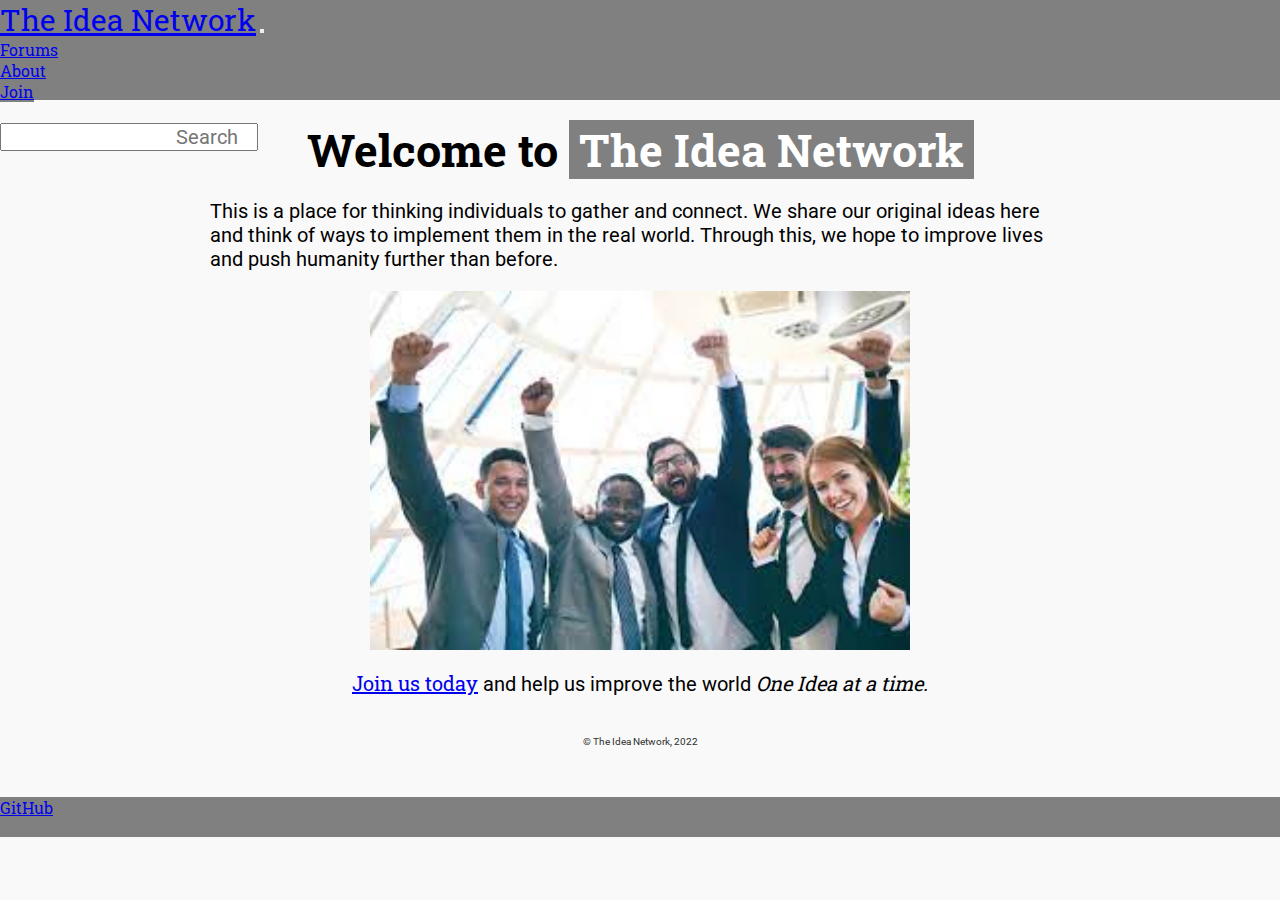
<file: index.html>
<!DOCTYPE html>
<html lang="en" dir="ltr">

<head>
  <title>The Idea Network</title>

  <link rel="preconnect" href="https://fonts.googleapis.com">
  <link rel="preconnect" href="https://fonts.gstatic.com" crossorigin>
  <link href="https://fonts.googleapis.com/css2?family=Roboto+Slab&family=Roboto:wght@300&display=swap" rel="stylesheet">

  <link rel="stylesheet" href="https://stackpath.bootstrapcdn.com/bootstrap/4.1.3/css/bootstrap.min.css" integrity="sha384-MCw98/SFnGE8fJT3GXwEOngsV7Zt27NXFoaoApmYm81iuXoPkFOJwJ8ERdknLPMO" crossorigin="anonymous">
  <link rel="stylesheet" href="styles.css">
  <meta name='viewport' content='width=device-width, initial-scale=1.0, maximum-scale=1.0' />
  <meta charset="utf-8">
</head>

<body>
  <nav class="navbar top-nav navbar-expand-lg navbar-dark bg-dark">
    <div class="container-fluid">
      <a class="navbar-brand" href="index.html">The Idea Network</a>
      <button class="navbar-toggler" type="button" data-toggle="collapse" data-target="#navbarNavDropdown" aria-controls="navbarNavDropdown" aria-expanded="false" aria-label="Toggle navigation">
        <span class="navbar-toggler-icon"></span>
      </button>
      <div class="collapse navbar-collapse" id="navbarNavDropdown">
        <ul class="navbar-nav ml-auto text-center">
          <li class="nav-item">
            <a class="nav-link" href="forums.html">Forums</a>
          </li>
          <li class="nav-item">
            <a class="nav-link" href="about.html">About</a>
          </li>
          <li class="nav-item">
            <a class="nav-link" href="join.html">Join</a>
          </li>
          <li><a class="nav-link active" href="join.html"> </a></li>
        </ul>
        <form class="d-flex">
          <input class="form-control me-2" type="search" placeholder="Search" aria-label="Search">
          <!-- <button class="btn btn-dark" type="submit"><span class="glyphicon glyphicon-log-in"></span></button> -->
        </form>
      </div>
    </div>
  </nav>

  <div class="page">
    <div class="content-container">
      <h1 class="left">Welcome to <span class="in-span">The Idea Network</span></h1>
      <p>This is a place for thinking individuals to gather and connect. We share our original ideas here and think of ways to implement them in
        the real world. Through this, we hope to improve lives and push humanity
        further than before.</p>
      <img src="images/happy-thinkers.jfif" alt="">
      <p><a href="join.html">Join us today</a> and help us improve the world <em>One Idea at a time.</em></p>
      <div class="copyright-container">
        <p class="copyright">© The Idea Network, 2022</p>
      </div>
    </div>
  </div>


  <nav class="navbar navbar-expand-lg fixed-bottom navbar-dark bg-dark">
    <div class="navbar-collapse collapse w-100 dual-collapse2 order-1 order-md-0">
      <ul class="navbar-nav ml-auto text-center">
        <li class="nav-item active">
          <a class="nav-link" href="https://github.com/jgashler/cs260-creative-project-1">GitHub</a>
        </li>
      </ul>
    </div>
  </nav>


  <script src="https://code.jquery.com/jquery-3.3.1.slim.min.js" integrity="sha384-q8i/X+965DzO0rT7abK41JStQIAqVgRVzpbzo5smXKp4YfRvH+8abtTE1Pi6jizo" crossorigin="anonymous"></script>
  <script src="https://cdnjs.cloudflare.com/ajax/libs/popper.js/1.14.3/umd/popper.min.js" integrity="sha384-ZMP7rVo3mIykV+2+9J3UJ46jBk0WLaUAdn689aCwoqbBJiSnjAK/l8WvCWPIPm49" crossorigin="anonymous"></script>
  <script src="https://stackpath.bootstrapcdn.com/bootstrap/4.1.3/js/bootstrap.min.js" integrity="sha384-ChfqqxuZUCnJSK3+MXmPNIyE6ZbWh2IMqE241rYiqJxyMiZ6OW/JmZQ5stwEULTy" crossorigin="anonymous"></script>

</body>

</html>
</file>
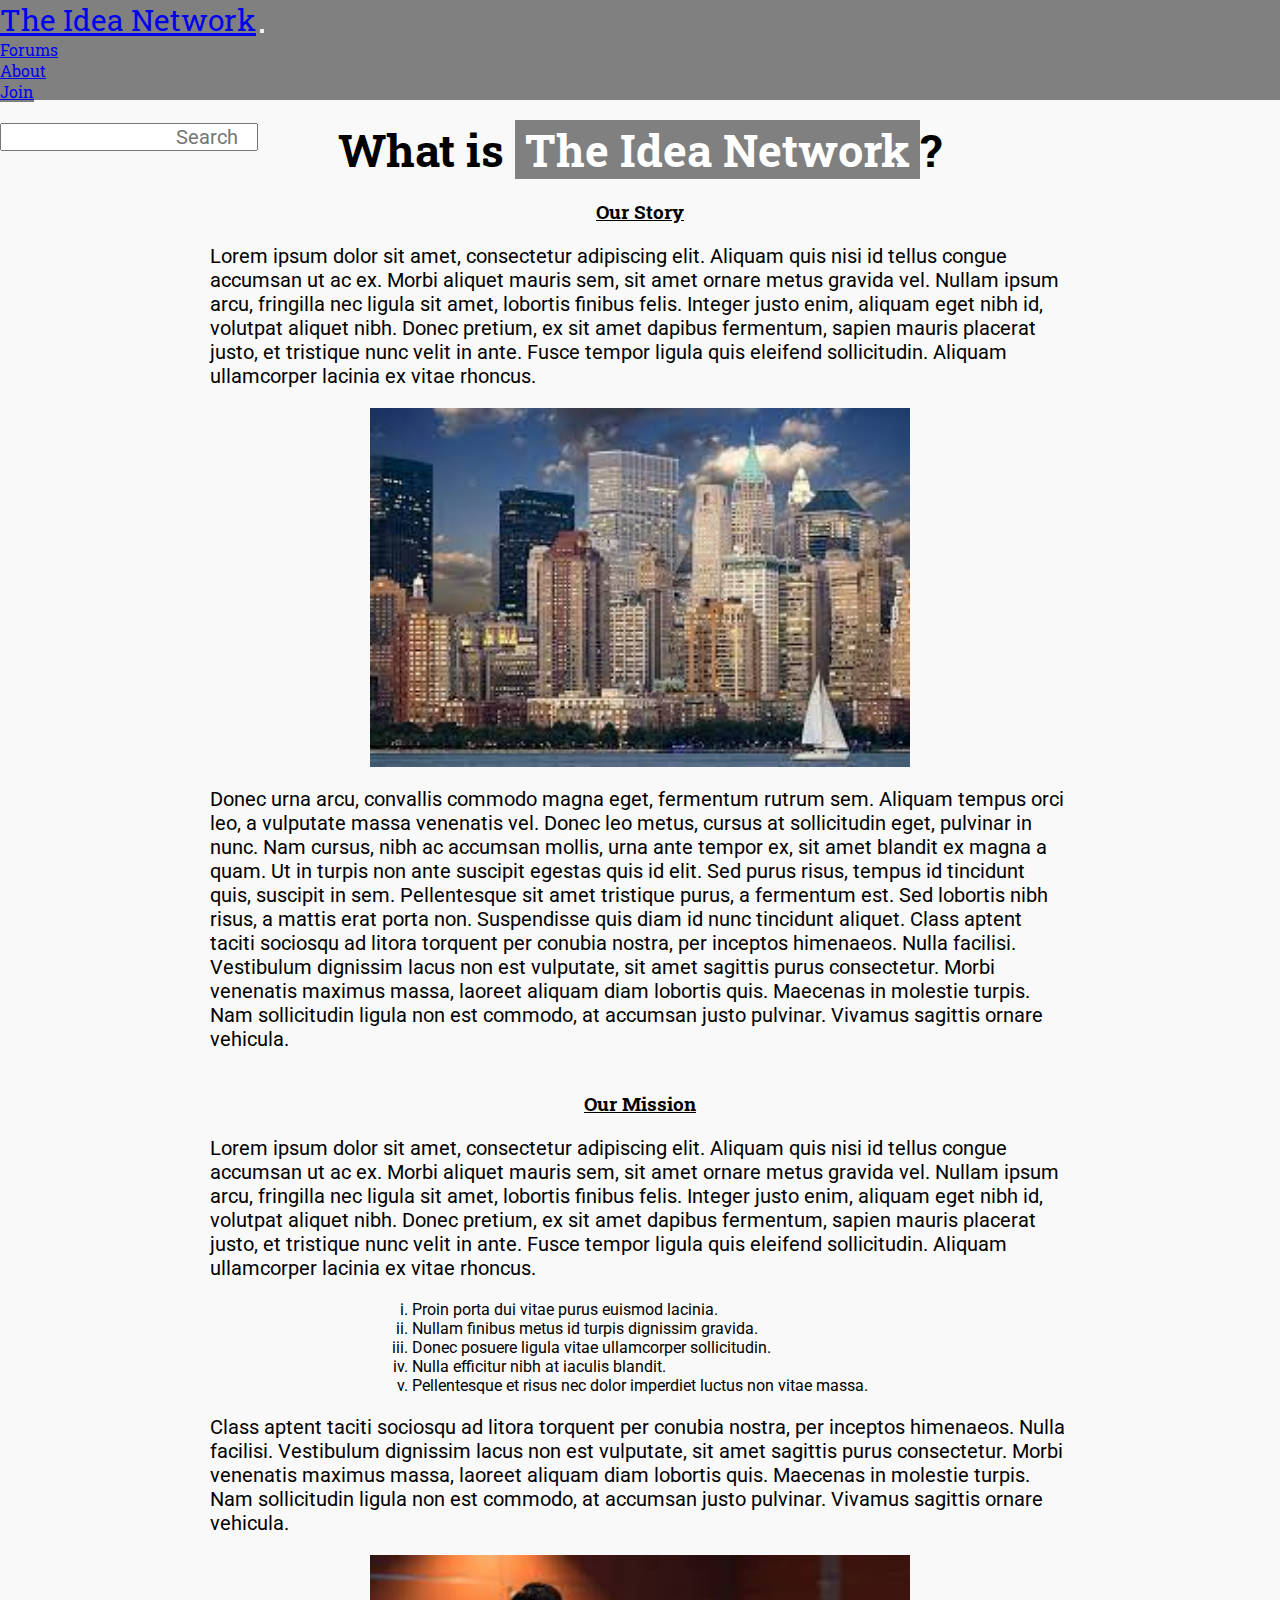
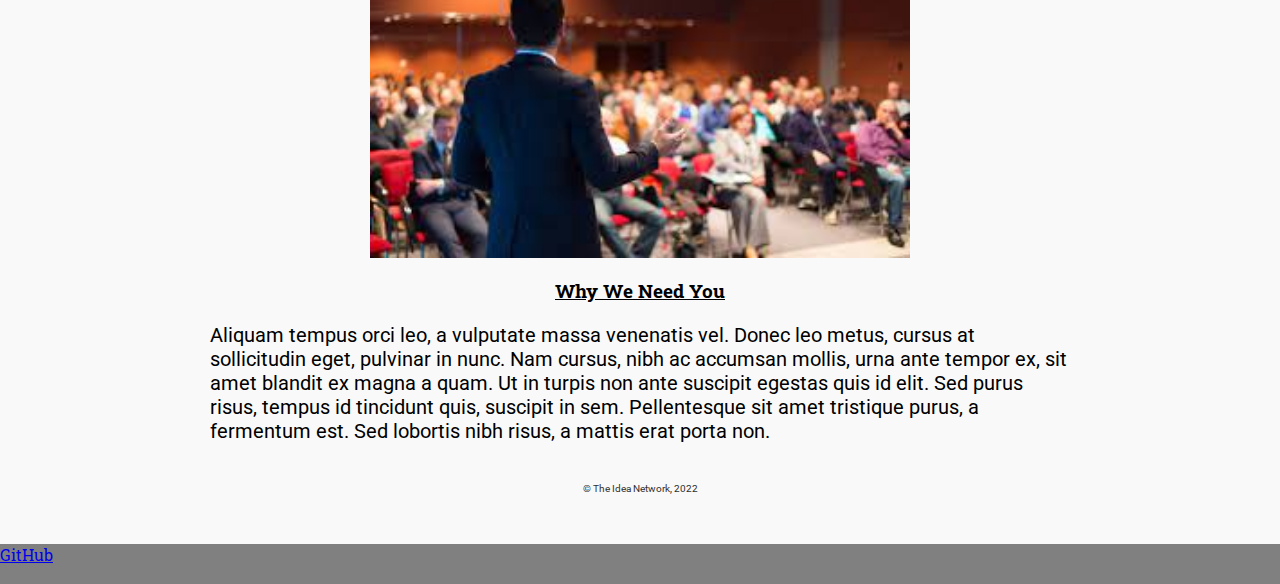
<file: about.html>
<!DOCTYPE html>
<html lang="en" dir="ltr">

<head>
  <title>The Idea Network</title>

  <link rel="preconnect" href="https://fonts.googleapis.com">
  <link rel="preconnect" href="https://fonts.gstatic.com" crossorigin>
  <link href="https://fonts.googleapis.com/css2?family=Roboto+Slab&family=Roboto:wght@300&display=swap" rel="stylesheet">

  <link rel="stylesheet" href="https://stackpath.bootstrapcdn.com/bootstrap/4.1.3/css/bootstrap.min.css" integrity="sha384-MCw98/SFnGE8fJT3GXwEOngsV7Zt27NXFoaoApmYm81iuXoPkFOJwJ8ERdknLPMO" crossorigin="anonymous">
  <link rel="stylesheet" href="styles.css">
  <meta name='viewport' content='width=device-width, initial-scale=1.0, maximum-scale=1.0' />
  <meta charset="utf-8">
</head>

<body>
  <nav class="navbar top-nav navbar-expand-lg navbar-dark bg-dark">
    <div class="container-fluid">
      <a class="navbar-brand" href="index.html">The Idea Network</a>
      <button class="navbar-toggler" type="button" data-toggle="collapse" data-target="#navbarNavDropdown" aria-controls="navbarNavDropdown" aria-expanded="false" aria-label="Toggle navigation">
        <span class="navbar-toggler-icon"></span>
      </button>
      <div class="collapse navbar-collapse" id="navbarNavDropdown">
        <ul class="navbar-nav ml-auto text-center">
          <li class="nav-item">
            <a class="nav-link" href="forums.html">Forums</a>
          </li>
          <li class="nav-item">
            <a class="nav-link active" href="about.html">About</a>
          </li>
          <li class="nav-item">
            <a class="nav-link" href="join.html">Join</a>
          </li>
          <li><a class="nav-link active" href="join.html"> </a></li>
        </ul>
        <form class="d-flex">
          <input class="form-control me-2" type="search" placeholder="Search" aria-label="Search">
          <!-- <button class="btn btn-dark" type="submit"><span class="glyphicon glyphicon-log-in"></span></button> -->
        </form>
      </div>
    </div>
  </nav>

  <div class="page">
    <div class="content-container">
      <h1 class="left">What is <span class="in-span">The Idea Network</span>?</h1>
    </div>
    <div class="content-container">
      <h3 class="left">Our Story</h3>
      <p>Lorem ipsum dolor sit amet, consectetur adipiscing elit. Aliquam quis nisi id tellus congue accumsan ut ac ex. Morbi aliquet mauris sem, sit amet ornare metus gravida vel. Nullam ipsum arcu, fringilla nec ligula sit amet, lobortis finibus
        felis. Integer justo enim, aliquam eget nibh id, volutpat aliquet nibh. Donec pretium, ex sit amet dapibus fermentum, sapien mauris placerat justo, et tristique nunc velit in ante. Fusce tempor ligula quis eleifend sollicitudin. Aliquam
        ullamcorper lacinia ex vitae rhoncus.</p>
      <img src="images/big-city.jfif" alt="">
      <p>Donec urna arcu, convallis commodo magna eget, fermentum rutrum sem. Aliquam tempus orci leo, a vulputate massa venenatis vel. Donec leo metus, cursus at sollicitudin eget, pulvinar in nunc. Nam cursus, nibh ac accumsan mollis, urna ante
        tempor ex, sit amet blandit ex magna a quam. Ut in turpis non ante suscipit egestas quis id elit. Sed purus risus, tempus id tincidunt quis, suscipit in sem. Pellentesque sit amet tristique purus, a fermentum est. Sed lobortis nibh risus, a
        mattis erat porta non. Suspendisse quis diam id nunc tincidunt aliquet. Class aptent taciti sociosqu ad litora torquent per conubia nostra, per inceptos himenaeos. Nulla facilisi. Vestibulum dignissim lacus non est vulputate, sit amet
        sagittis purus consectetur. Morbi venenatis maximus massa, laoreet aliquam diam lobortis quis. Maecenas in molestie turpis. Nam sollicitudin ligula non est commodo, at accumsan justo pulvinar. Vivamus sagittis ornare vehicula.</p>
    </div>
    <div class="content-container">
      <h3>Our Mission</h3>
      <p>Lorem ipsum dolor sit amet, consectetur adipiscing elit. Aliquam quis nisi id tellus congue accumsan ut ac ex. Morbi aliquet mauris sem, sit amet ornare metus gravida vel. Nullam ipsum arcu, fringilla nec ligula sit amet, lobortis finibus
        felis. Integer justo enim, aliquam eget nibh id, volutpat aliquet nibh. Donec pretium, ex sit amet dapibus fermentum, sapien mauris placerat justo, et tristique nunc velit in ante. Fusce tempor ligula quis eleifend sollicitudin. Aliquam
        ullamcorper lacinia ex vitae rhoncus.</p>
      <ol>
        <li class="mission-li">Proin porta dui vitae purus euismod lacinia.</li>
        <li class="mission-li">Nullam finibus metus id turpis dignissim gravida.</li>
        <li class="mission-li">Donec posuere ligula vitae ullamcorper sollicitudin.</li>
        <li class="mission-li">Nulla efficitur nibh at iaculis blandit.</li>
        <li class="mission-li">Pellentesque et risus nec dolor imperdiet luctus non vitae massa.</li>
      </ol>
      <p>Class aptent taciti sociosqu ad litora torquent per conubia nostra, per inceptos himenaeos. Nulla facilisi. Vestibulum dignissim lacus non est vulputate, sit amet sagittis purus consectetur. Morbi venenatis maximus massa, laoreet aliquam
        diam lobortis quis. Maecenas in molestie turpis. Nam sollicitudin ligula non est commodo, at accumsan justo pulvinar. Vivamus sagittis ornare vehicula.</p>
      <img src="images/conference.jfif" alt="">
    </div>
    <div class="content-container">
      <h3>Why We Need You</h3>
      <p>Aliquam tempus orci leo, a vulputate massa venenatis vel. Donec leo metus, cursus at sollicitudin eget, pulvinar in nunc. Nam cursus, nibh ac accumsan mollis, urna ante tempor ex, sit amet blandit ex magna a quam. Ut in turpis non ante
        suscipit egestas quis id elit. Sed purus risus, tempus id tincidunt quis, suscipit in sem. Pellentesque sit amet tristique purus, a fermentum est. Sed lobortis nibh risus, a mattis erat porta non.</p>

    </div>
    <div class="copyright-container">
      <p class="copyright">© The Idea Network, 2022</p>
    </div>
  </div>


  <nav class="navbar navbar-expand-lg fixed-bottom navbar-dark bg-dark">
    <div class="navbar-collapse collapse w-100 dual-collapse2 order-1 order-md-0">
      <ul class="navbar-nav ml-auto text-center">
        <li class="nav-item active">
          <a class="nav-link" href="https://github.com/jgashler/cs260-creative-project-1">GitHub</a>
        </li>
      </ul>
    </div>
  </nav>

  <script src="https://code.jquery.com/jquery-3.3.1.slim.min.js" integrity="sha384-q8i/X+965DzO0rT7abK41JStQIAqVgRVzpbzo5smXKp4YfRvH+8abtTE1Pi6jizo" crossorigin="anonymous"></script>
  <script src="https://cdnjs.cloudflare.com/ajax/libs/popper.js/1.14.3/umd/popper.min.js" integrity="sha384-ZMP7rVo3mIykV+2+9J3UJ46jBk0WLaUAdn689aCwoqbBJiSnjAK/l8WvCWPIPm49" crossorigin="anonymous"></script>
  <script src="https://stackpath.bootstrapcdn.com/bootstrap/4.1.3/js/bootstrap.min.js" integrity="sha384-ChfqqxuZUCnJSK3+MXmPNIyE6ZbWh2IMqE241rYiqJxyMiZ6OW/JmZQ5stwEULTy" crossorigin="anonymous"></script>

</body>

</html>
</file>
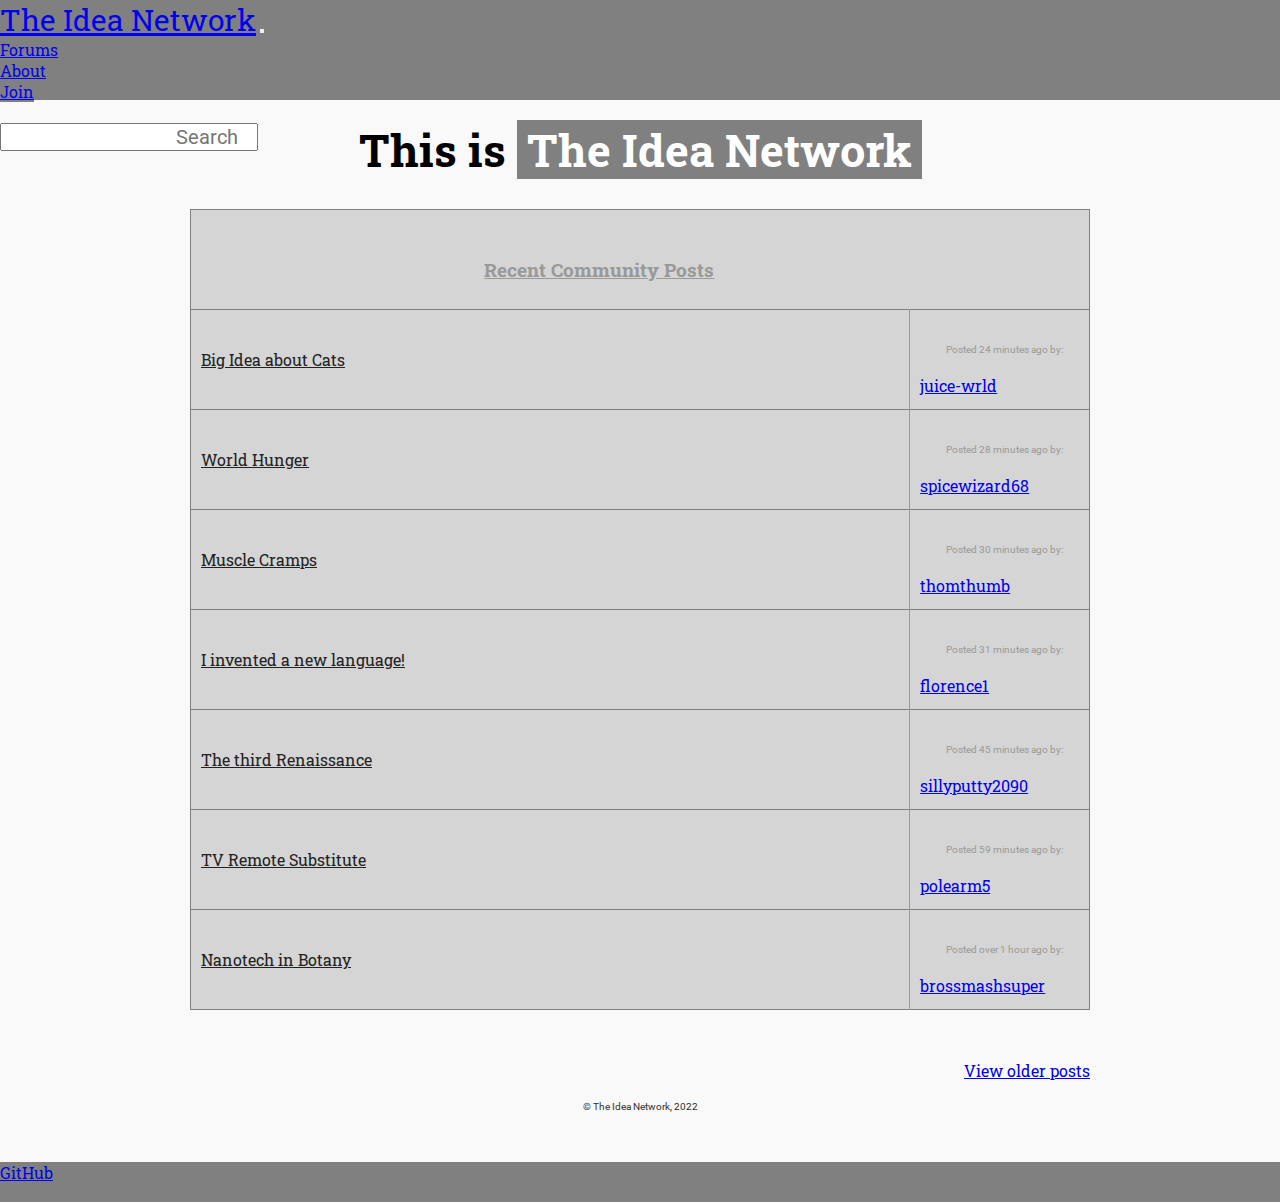
<file: forums.html>
<!DOCTYPE html>
<html lang="en" dir="ltr">

<head>
  <title>The Idea Network</title>

  <link rel="preconnect" href="https://fonts.googleapis.com">
  <link rel="preconnect" href="https://fonts.gstatic.com" crossorigin>
  <link href="https://fonts.googleapis.com/css2?family=Roboto+Slab&family=Roboto:wght@300&display=swap" rel="stylesheet">

  <link rel="stylesheet" href="https://stackpath.bootstrapcdn.com/bootstrap/4.1.3/css/bootstrap.min.css" integrity="sha384-MCw98/SFnGE8fJT3GXwEOngsV7Zt27NXFoaoApmYm81iuXoPkFOJwJ8ERdknLPMO" crossorigin="anonymous">
  <link rel="stylesheet" href="styles.css">
  <meta name='viewport' content='width=device-width, initial-scale=1.0, maximum-scale=1.0' />
  <meta charset="utf-8">
</head>

<body>
  <nav class="navbar top-nav navbar-expand-lg navbar-dark bg-dark">
    <div class="container-fluid">
      <a class="navbar-brand" href="index.html">The Idea Network</a>
      <button class="navbar-toggler" type="button" data-toggle="collapse" data-target="#navbarNavDropdown" aria-controls="navbarNavDropdown" aria-expanded="false" aria-label="Toggle navigation">
        <span class="navbar-toggler-icon"></span>
      </button>
      <div class="collapse navbar-collapse" id="navbarNavDropdown">
        <ul class="navbar-nav ml-auto text-center">
          <li class="nav-item">
            <a class="nav-link active" href="forums.html">Forums</a>
          </li>
          <li class="nav-item">
            <a class="nav-link" href="about.html">About</a>
          </li>
          <li class="nav-item">
            <a class="nav-link" href="join.html">Join</a>
          </li>
          <li><a class="nav-link active" href="join.html"> </a></li>
        </ul>
        <form class="d-flex">
          <input class="form-control me-2" type="search" placeholder="Search" aria-label="Search">
          <!-- <button class="btn btn-dark" type="submit"><span class="glyphicon glyphicon-log-in"></span></button> -->
        </form>
      </div>
    </div>
  </nav>

  <div class="page">
    <div class="content-container">
      <h1 class="left">This is <span class="in-span">The Idea Network</span></h1>
    </div>
    <div>
      <table>
        <tr>
          <td>
            <h3 class="center">Recent Community Posts</h3>
          </td>
          <td></td>
        </tr>
        <tr>
          <td class="description">
            <a class="topic-title"href="#">Big Idea about Cats</a>
          </td>
          <td>
            <p class="timeago">Posted 24 minutes ago by:</p>
            <a class="user-poster"href="#">juice-wrld</a>
          </td>
        </tr>
        <tr>
          <td class="description">
            <a class="topic-title"href="#">World Hunger</a>
          </td>
          <td>
            <p class="timeago">Posted 28 minutes ago by:</p>
            <a class="user-poster"href="#">spicewizard68</a>
          </td>
        </tr>
        <tr>
          <td class="description">
            <a class="topic-title"href="#">Muscle Cramps</a>
          </td>
          <td>
            <p class="timeago">Posted 30 minutes ago by:</p>
            <a class="user-poster"href="#">thomthumb</a>
          </td>
        </tr>
        <tr>
          <td class="description">
            <a class="topic-title"href="#">I invented a new language!</a>
          </td>
          <td>
            <p class="timeago">Posted 31 minutes ago by:</p>
            <a class="user-poster"href="#">florence1</a>
          </td>
        </tr>
        <tr>
          <td class="description">
            <a class="topic-title"href="#">The third Renaissance</a>
          </td>
          <td>
            <p class="timeago">Posted 45 minutes ago by:</p>
            <a class="user-poster"href="#">sillyputty2090</a>
          </td>
        </tr>
        <tr>
          <td class="description">
            <a class="topic-title"href="#">TV Remote Substitute</a>
          </td>
          <td>
            <p class="timeago">Posted 59 minutes ago by:</p>
            <a class="user-poster"href="#">polearm5</a>
          </td>
        </tr>
        <tr>
          <td class="description">
            <a class="topic-title"href="#">Nanotech in Botany</a>
          </td>
          <td>
            <p class="timeago">Posted over 1 hour ago by:</p>
            <a class="user-poster"href="#">brossmashsuper</a>
          </td>
        </tr>
      </table>
      <a class="older" href="#">View older posts</a>
    </div>

    <div class="copyright-container">
      <p class="copyright">© The Idea Network, 2022</p>
    </div>
  </div>




  <nav class="navbar navbar-expand-lg fixed-bottom navbar-dark bg-dark">
    <div class="navbar-collapse collapse w-100 dual-collapse2 order-1 order-md-0">
      <ul class="navbar-nav ml-auto text-center">
        <li class="nav-item active">
          <a class="nav-link" href="https://github.com/jgashler/cs260-creative-project-1">GitHub</a>
        </li>
      </ul>
    </div>
  </nav>


  <script src="https://code.jquery.com/jquery-3.3.1.slim.min.js" integrity="sha384-q8i/X+965DzO0rT7abK41JStQIAqVgRVzpbzo5smXKp4YfRvH+8abtTE1Pi6jizo" crossorigin="anonymous"></script>
  <script src="https://cdnjs.cloudflare.com/ajax/libs/popper.js/1.14.3/umd/popper.min.js" integrity="sha384-ZMP7rVo3mIykV+2+9J3UJ46jBk0WLaUAdn689aCwoqbBJiSnjAK/l8WvCWPIPm49" crossorigin="anonymous"></script>
  <script src="https://stackpath.bootstrapcdn.com/bootstrap/4.1.3/js/bootstrap.min.js" integrity="sha384-ChfqqxuZUCnJSK3+MXmPNIyE6ZbWh2IMqE241rYiqJxyMiZ6OW/JmZQ5stwEULTy" crossorigin="anonymous"></script>

</body>

</html>
</file>
<file: styles.css>
* {
  margin: 0px;
  padding: 0px;
  box-sizing: border-box;
  font-family: 'Roboto Slab', serif;
}

.bg-dark {
  background-color: #808080 !important;
}

.top-nav {
  height: 100px !important;
}

.navbar-brand {
  font-size: 30px;
}

.btn-dark {
  background-color: #656565 !important;
  border-style: none;
}

.form-control {
  display: inline-block !important;
  text-align: right;
}

.navbar-default .navbar-nav .open .dropdown-menu>li>a, .navbar-default .navbar-nav .open .dropdown-menu {
  background-color: #3344ff;
  color: #ffffff;
}

.navbar-dark .navbar-nav .nav-link {
  background-color: #808080;
}

body {
  background-color: #f9f9f9;
  margin: 0px;
}

.page {
  background-color: #f9f9f9;
  margin-left: 10%;
  margin-right: 10%;
  margin-top: 20px;
}

.content-container {
  display: flex;
  justify-content: space-around;
  text-align: center;
  flex-wrap: wrap;
  width: 90%;
  margin-left: auto;
  margin-right: auto;
}

.copyright-container {
  display: flex;
  justify-content: space-around;
  text-align: center;
  flex-wrap: wrap;
  width: 90%;
  margin-left: auto;
  margin-right: auto;
}

.content-container img {
  width: 60%;
}

.right {
  float: right;
}

.left {
  float: left;
}

.content-container p {
  float: left;
}

.content-container img {
  float: right;
}

h1 {
  font-size: 45px;
}

h3 {
  padding-top: 20px;
  text-decoration: underline;
}

p {
  padding: 20px;
  text-align: left;
  font-family: 'Roboto', sans-serif;
  font-size: 20px;
}

.copyright {
  font-size: 10px;
  color: #303030;
  padding-bottom: 50px;
}

.form-control, .btn {
  font-family: 'Roboto', sans-serif;
  font-size: 20px;
  height: inherit;
}

.submit {
  text-align: right;
}

.half-width {
  width: 50%;
}

.mission-li {
  font-family: 'Roboto', sans-serif;
  list-style-type: lower-roman;
  text-align: left;
}

.ol {
  text-align: left;
  width: 60%;
  padding-left: 20px;
}

table {
  width: 100%;

  color: #999;
  border-collapse: collapse;
  margin-bottom: 50px;
  margin-top: 30px;
}

table tr {
    background-color: #d5d5d5;
    transition: background-color ease-out 0.3s;
    height: 100px;
    border-width: 1px;
    border-style: solid;

}

.older {
  float: right;
}

td {
  padding-left: 10px;
}

.timeago {
  font-size: 10px;
  text-align: center;
}

.top-td {
  width: 120%;
}

.user-poster {
  padding-bottom: 10px;
  text-align: center;
}

.center {
  padding-left: 40%;
}

.description {
  width: 80%;
  border-right-style: solid;
  border-right-width: 1px;
}

a.topic-title, .forum-topics-list [class*="fa-"]:before {
    color: #222;
}

/* Mobile Styles */
@media only screen and (max-width: 600px) {
  .footer {
    flex-direction: column;
  }

  .ol {
    text-align: left;
    width: 60%;
    margin-left: 20px;
    padding-left: 20px;
  }

  .mission-li {
    width: 80%;
  }

  .content-container {
    width: 110%;
    margin-left: -7%;
    margin-right: -10%;
  }

  .content-container img {
    width: 85%;
  }

  .top-nav a:not(:first-child), .dropdown .dropbtn {
    display: none;
  }

  .top-nav a.icon {
    float: right;
    display: block;
  }

  /* .active {
      background-color: #070348;
  } */
  .top-nav.responsive {
    position: relative;
  }

  .top-nav.responsive a.icon {
    position: absolute;
    right: 0;
    top: 0;
  }

  .top-nav.responsive a {
    float: none;
    display: block;
    text-align: left;
  }

  .top-nav.responsive .dropdown {
    float: none;
  }

  .top-nav.responsive .dropdown-content {
    position: relative;
  }

  .top-nav.responsive .dropdown .dropbtn {
    display: block;
    width: 100%;
    text-align: left;
  }
}

/* Desktop Styles */
@media only screen and (min-width: 900px) {
  .page {
    width: 900px;
    margin-left: auto;
    margin-right: auto;
  }

  .page-description {
    margin-bottom: 60px;
  }

  .content-container {
    width: 100%;
  }

  .content {
    width: 350px;
  }

  .home-text {
    width: 300px;
  }

  .home-img {
    width: 500px;
  }

  .in-span {
    padding-left: 10px;
    padding-right: 10px;
    background-color: #808080;
    color: white;
  }

  .fixed-bottom {
    height: 40px;
  }
}
</file>
